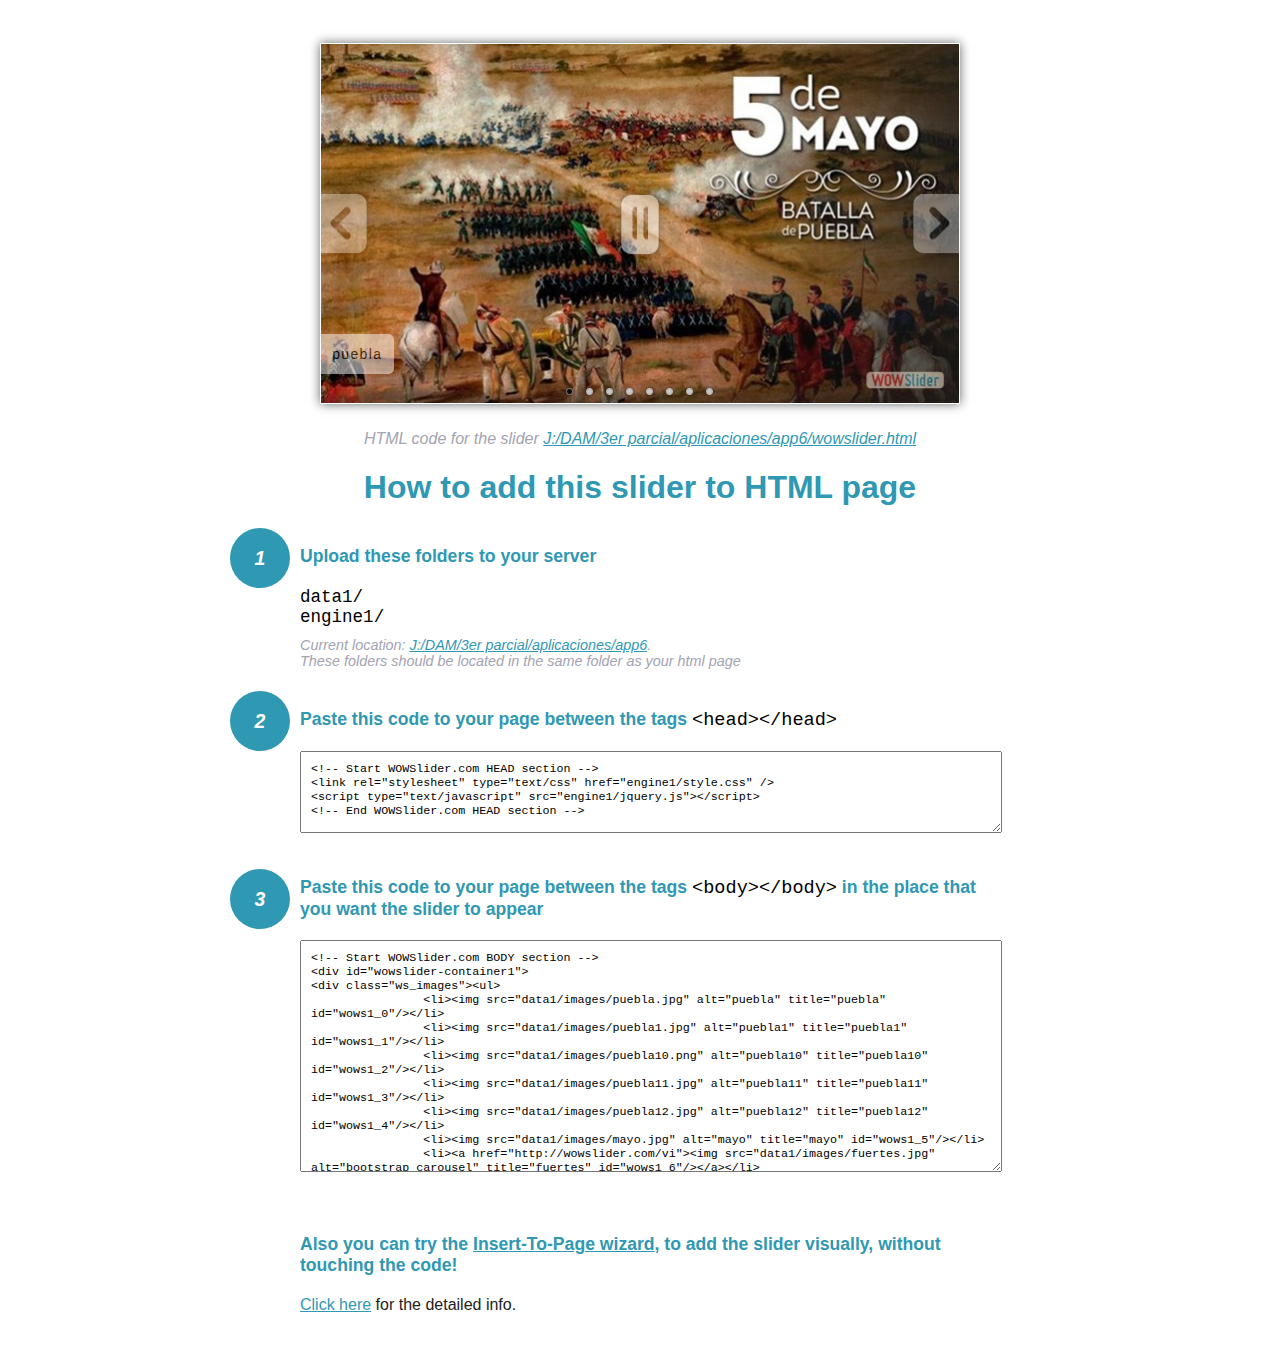
<file: wowslider-howto.html>
<!DOCTYPE html>
<html>
<head>
	<title>WOWSlider</title>
	<meta http-equiv="content-type" content="text/html; charset=utf-8" />
	<meta name="description" content="WOWSlider" />
	
	<!-- Start WOWSlider.com HEAD section --> <!-- add to the <head> of your page -->
	<link rel="stylesheet" type="text/css" href="engine1/style.css" />
	<script type="text/javascript" src="engine1/jquery.js"></script>
	<!-- End WOWSlider.com HEAD section -->


<style>
.instuction {
	font-family: sans-serif, Arial;
	display: block;
	margin: 0 auto;
	max-width: 820px;
	width: 100%;
	padding: 0 70px;
	color: #222;
	-webkit-box-sizing: border-box;
	-moz-box-sizing: border-box;
	box-sizing: border-box;
}
.instuction h1 img {
	max-width: 170px;
	vertical-align: middle;
	margin-bottom: 10px;
}
.instuction h1 {
	color: #2F98B3;
	text-align: center;
}
.instuction h2 {
	position: relative;
	font-size: 1.1em;
	color: #2F98B3;
	margin-bottom: 20px;
	margin-top: 40px;
}
.instuction h2 span.num {
	position: absolute;
	left: -70px;
	top: -18px;
	display: inline-block;
	vertical-align: middle;
	font-style: italic;
	font-size: 1.1em;
	width: 60px;
	height: 60px;
	line-height: 60px;
	text-align: center;
	background: #2F98B3;
	color: #fff;
	border-radius: 50%;
}
.instuction .mono {
	color: #000;
	font-family: monospace;
	font-size: 1.3em;
	font-weight: normal;
}
.instuction li.mono {
	font-size: 1.5em;
}

.instuction ul {
	font-size: 0.9em;
	margin-top: 0;
	padding-left: 0;
	list-style: none;
}
.instuction .note {
	color: #A3A3B2;
	font-style: italic;
	padding-top: 10px;
}
.instuction p.note {
	text-align: center;
	padding-top: 0;
	margin-top: 4px;
}
.instuction textarea {
	font-size: 0.9em;
	min-height: 60px;
	padding: 10px;
	margin: 0;
	overflow: auto;
	max-width: 100%;
	width: 100%;
}
.instuction a,
.instuction a:visited {
	color: #2F98B3;
}
</style>


</head>
<body style="margin:auto">

<br>

<!-- Start WOWSlider.com BODY section --> <!-- add to the <body> of your page -->
<div id="wowslider-container1">
<div class="ws_images"><ul>
		<li><img src="data1/images/puebla.jpg" alt="puebla" title="puebla" id="wows1_0"/></li>
		<li><img src="data1/images/puebla1.jpg" alt="puebla1" title="puebla1" id="wows1_1"/></li>
		<li><img src="data1/images/puebla10.png" alt="puebla10" title="puebla10" id="wows1_2"/></li>
		<li><img src="data1/images/puebla11.jpg" alt="puebla11" title="puebla11" id="wows1_3"/></li>
		<li><img src="data1/images/puebla12.jpg" alt="puebla12" title="puebla12" id="wows1_4"/></li>
		<li><img src="data1/images/mayo.jpg" alt="mayo" title="mayo" id="wows1_5"/></li>
		<li><a href="http://wowslider.com/vi"><img src="data1/images/fuertes.jpg" alt="bootstrap carousel" title="fuertes" id="wows1_6"/></a></li>
		<li><img src="data1/images/puebla8.jpg" alt="puebla8" title="puebla8" id="wows1_7"/></li>
	</ul></div>
	<div class="ws_bullets"><div>
		<a href="#" title="puebla"><span><img src="data1/tooltips/puebla.jpg" alt="puebla"/>1</span></a>
		<a href="#" title="puebla1"><span><img src="data1/tooltips/puebla1.jpg" alt="puebla1"/>2</span></a>
		<a href="#" title="puebla10"><span><img src="data1/tooltips/puebla10.png" alt="puebla10"/>3</span></a>
		<a href="#" title="puebla11"><span><img src="data1/tooltips/puebla11.jpg" alt="puebla11"/>4</span></a>
		<a href="#" title="puebla12"><span><img src="data1/tooltips/puebla12.jpg" alt="puebla12"/>5</span></a>
		<a href="#" title="mayo"><span><img src="data1/tooltips/mayo.jpg" alt="mayo"/>6</span></a>
		<a href="#" title="fuertes"><span><img src="data1/tooltips/fuertes.jpg" alt="fuertes"/>7</span></a>
		<a href="#" title="puebla8"><span><img src="data1/tooltips/puebla8.jpg" alt="puebla8"/>8</span></a>
	</div></div><div class="ws_script" style="position:absolute;left:-99%"><a href="http://wowslider.net">jquery slideshow</a> by WOWSlider.com v8.7</div>
<div class="ws_shadow"></div>
</div>	
<script type="text/javascript" src="engine1/wowslider.js"></script>
<script type="text/javascript" src="engine1/script.js"></script>
<!-- End WOWSlider.com BODY section -->


<div class="instuction">
	<p class="note">HTML code for the slider <a href="file:///J:/DAM/3er parcial/aplicaciones/app6/wowslider.html">J:/DAM/3er parcial/aplicaciones/app6/wowslider.html</a></p>

	<h1>
		How to add this slider to HTML page
	</h1>

	<h2><span class="num">1</span> Upload these folders to your server</h2>
	<ul>
		<li class="mono">data1/</li>
		<li class="mono">engine1/</li>
		<li class="note">Current location: <a href="file:///J:/DAM/3er parcial/aplicaciones/app6">J:/DAM/3er parcial/aplicaciones/app6</a>. <br>These folders should be located in the same folder as your html page</li>
	</ul>

	<h2><span class="num">2</span> Paste this code to your page between the tags <span class="mono">&lt;head&gt;&lt;/head&gt;</span></h2>
	<textarea onclick="this.select()">&lt;!-- Start WOWSlider.com HEAD section --&gt;
&lt;link rel=&quot;stylesheet&quot; type=&quot;text/css&quot; href=&quot;engine1/style.css&quot; /&gt;
&lt;script type=&quot;text/javascript&quot; src=&quot;engine1/jquery.js&quot;&gt;&lt;/script&gt;
&lt;!-- End WOWSlider.com HEAD section --&gt;</textarea>


	<h2><span class="num" style="top: -8px;">3</span> Paste this code to your page between the tags <span class="mono">&lt;body&gt;&lt;/body&gt;</span> in the place that you want the slider to appear</h2>
	<textarea onclick="this.select()" rows="15">&lt;!-- Start WOWSlider.com BODY section --&gt;
&lt;div id=&quot;wowslider-container1&quot;&gt;
&lt;div class=&quot;ws_images&quot;&gt;&lt;ul&gt;
		&lt;li&gt;&lt;img src=&quot;data1/images/puebla.jpg&quot; alt=&quot;puebla&quot; title=&quot;puebla&quot; id=&quot;wows1_0&quot;/&gt;&lt;/li&gt;
		&lt;li&gt;&lt;img src=&quot;data1/images/puebla1.jpg&quot; alt=&quot;puebla1&quot; title=&quot;puebla1&quot; id=&quot;wows1_1&quot;/&gt;&lt;/li&gt;
		&lt;li&gt;&lt;img src=&quot;data1/images/puebla10.png&quot; alt=&quot;puebla10&quot; title=&quot;puebla10&quot; id=&quot;wows1_2&quot;/&gt;&lt;/li&gt;
		&lt;li&gt;&lt;img src=&quot;data1/images/puebla11.jpg&quot; alt=&quot;puebla11&quot; title=&quot;puebla11&quot; id=&quot;wows1_3&quot;/&gt;&lt;/li&gt;
		&lt;li&gt;&lt;img src=&quot;data1/images/puebla12.jpg&quot; alt=&quot;puebla12&quot; title=&quot;puebla12&quot; id=&quot;wows1_4&quot;/&gt;&lt;/li&gt;
		&lt;li&gt;&lt;img src=&quot;data1/images/mayo.jpg&quot; alt=&quot;mayo&quot; title=&quot;mayo&quot; id=&quot;wows1_5&quot;/&gt;&lt;/li&gt;
		&lt;li&gt;&lt;a href=&quot;http://wowslider.com/vi&quot;&gt;&lt;img src=&quot;data1/images/fuertes.jpg&quot; alt=&quot;bootstrap carousel&quot; title=&quot;fuertes&quot; id=&quot;wows1_6&quot;/&gt;&lt;/a&gt;&lt;/li&gt;
		&lt;li&gt;&lt;img src=&quot;data1/images/puebla8.jpg&quot; alt=&quot;puebla8&quot; title=&quot;puebla8&quot; id=&quot;wows1_7&quot;/&gt;&lt;/li&gt;
	&lt;/ul&gt;&lt;/div&gt;
	&lt;div class=&quot;ws_bullets&quot;&gt;&lt;div&gt;
		&lt;a href=&quot;#&quot; title=&quot;puebla&quot;&gt;&lt;span&gt;&lt;img src=&quot;data1/tooltips/puebla.jpg&quot; alt=&quot;puebla&quot;/&gt;1&lt;/span&gt;&lt;/a&gt;
		&lt;a href=&quot;#&quot; title=&quot;puebla1&quot;&gt;&lt;span&gt;&lt;img src=&quot;data1/tooltips/puebla1.jpg&quot; alt=&quot;puebla1&quot;/&gt;2&lt;/span&gt;&lt;/a&gt;
		&lt;a href=&quot;#&quot; title=&quot;puebla10&quot;&gt;&lt;span&gt;&lt;img src=&quot;data1/tooltips/puebla10.png&quot; alt=&quot;puebla10&quot;/&gt;3&lt;/span&gt;&lt;/a&gt;
		&lt;a href=&quot;#&quot; title=&quot;puebla11&quot;&gt;&lt;span&gt;&lt;img src=&quot;data1/tooltips/puebla11.jpg&quot; alt=&quot;puebla11&quot;/&gt;4&lt;/span&gt;&lt;/a&gt;
		&lt;a href=&quot;#&quot; title=&quot;puebla12&quot;&gt;&lt;span&gt;&lt;img src=&quot;data1/tooltips/puebla12.jpg&quot; alt=&quot;puebla12&quot;/&gt;5&lt;/span&gt;&lt;/a&gt;
		&lt;a href=&quot;#&quot; title=&quot;mayo&quot;&gt;&lt;span&gt;&lt;img src=&quot;data1/tooltips/mayo.jpg&quot; alt=&quot;mayo&quot;/&gt;6&lt;/span&gt;&lt;/a&gt;
		&lt;a href=&quot;#&quot; title=&quot;fuertes&quot;&gt;&lt;span&gt;&lt;img src=&quot;data1/tooltips/fuertes.jpg&quot; alt=&quot;fuertes&quot;/&gt;7&lt;/span&gt;&lt;/a&gt;
		&lt;a href=&quot;#&quot; title=&quot;puebla8&quot;&gt;&lt;span&gt;&lt;img src=&quot;data1/tooltips/puebla8.jpg&quot; alt=&quot;puebla8&quot;/&gt;8&lt;/span&gt;&lt;/a&gt;
	&lt;/div&gt;&lt;/div&gt;&lt;div class=&quot;ws_script&quot; style=&quot;position:absolute;left:-99%&quot;&gt;&lt;a href=&quot;http://wowslider.net&quot;&gt;jquery slideshow&lt;/a&gt; by WOWSlider.com v8.7&lt;/div&gt;
&lt;div class=&quot;ws_shadow&quot;&gt;&lt;/div&gt;
&lt;/div&gt;	
&lt;script type=&quot;text/javascript&quot; src=&quot;engine1/wowslider.js&quot;&gt;&lt;/script&gt;
&lt;script type=&quot;text/javascript&quot; src=&quot;engine1/script.js&quot;&gt;&lt;/script&gt;
&lt;!-- End WOWSlider.com BODY section --&gt;</textarea>

<br><br>
<h2>Also you can try the <a href="http://wowslider.com/help/add-wowslider-to-page-2.html" target="_blank">Insert-To-Page wizard</a>, to add the slider visually, without touching the code!</h2>
<p>
	<a href="http://wowslider.com/help/add-wowslider-to-page-2.html" target="_blank">Click here</a> for the detailed info.
</p>
</div>

<br><br>
</body>
</html>
</file>
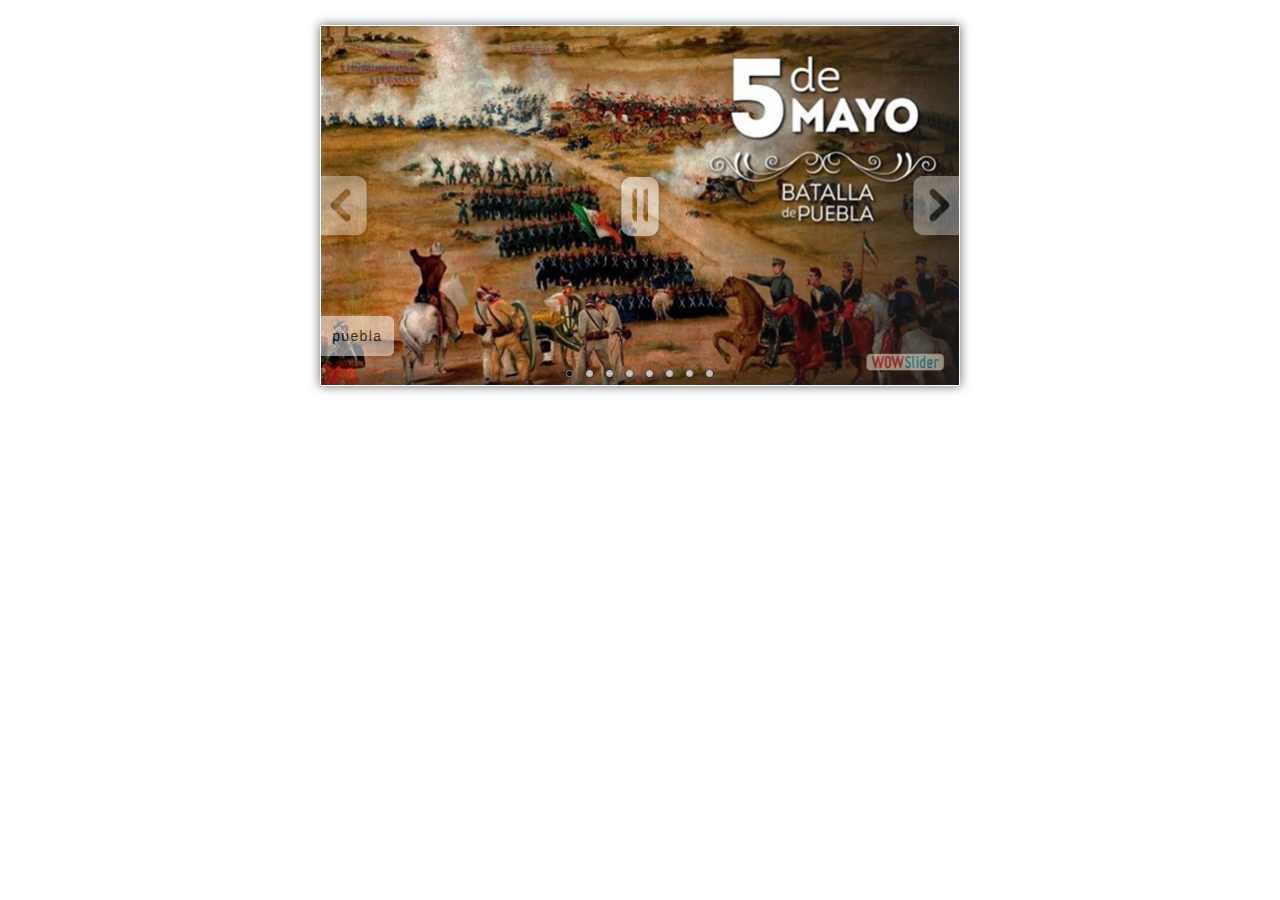
<file: wowslider.html>
<!DOCTYPE html>
<html>
<head>
	<title>Jquery slideshow</title>
	<meta http-equiv="content-type" content="text/html; charset=utf-8" />
	<meta name="description" content="Made with WOW Slider - Create beautiful, responsive image sliders in a few clicks. Awesome skins and animations. Jquery slideshow" />
	
	<!-- Start WOWSlider.com HEAD section --> <!-- add to the <head> of your page -->
	<link rel="stylesheet" type="text/css" href="engine1/style.css" />
	<script type="text/javascript" src="engine1/jquery.js"></script>
	<!-- End WOWSlider.com HEAD section -->

</head>
<body style="background-color:transparent;margin:auto">
	
	<!-- Start WOWSlider.com BODY section --> <!-- add to the <body> of your page -->
	<div id="wowslider-container1">
	<div class="ws_images"><ul>
		<li><img src="data1/images/puebla.jpg" alt="puebla" title="puebla" id="wows1_0"/></li>
		<li><img src="data1/images/puebla1.jpg" alt="puebla1" title="puebla1" id="wows1_1"/></li>
		<li><img src="data1/images/puebla10.png" alt="puebla10" title="puebla10" id="wows1_2"/></li>
		<li><img src="data1/images/puebla11.jpg" alt="puebla11" title="puebla11" id="wows1_3"/></li>
		<li><img src="data1/images/puebla12.jpg" alt="puebla12" title="puebla12" id="wows1_4"/></li>
		<li><img src="data1/images/mayo.jpg" alt="mayo" title="mayo" id="wows1_5"/></li>
		<li><a href="http://wowslider.com/vi"><img src="data1/images/fuertes.jpg" alt="bootstrap carousel" title="fuertes" id="wows1_6"/></a></li>
		<li><img src="data1/images/puebla8.jpg" alt="puebla8" title="puebla8" id="wows1_7"/></li>
	</ul></div>
	<div class="ws_bullets"><div>
		<a href="#" title="puebla"><span><img src="data1/tooltips/puebla.jpg" alt="puebla"/>1</span></a>
		<a href="#" title="puebla1"><span><img src="data1/tooltips/puebla1.jpg" alt="puebla1"/>2</span></a>
		<a href="#" title="puebla10"><span><img src="data1/tooltips/puebla10.png" alt="puebla10"/>3</span></a>
		<a href="#" title="puebla11"><span><img src="data1/tooltips/puebla11.jpg" alt="puebla11"/>4</span></a>
		<a href="#" title="puebla12"><span><img src="data1/tooltips/puebla12.jpg" alt="puebla12"/>5</span></a>
		<a href="#" title="mayo"><span><img src="data1/tooltips/mayo.jpg" alt="mayo"/>6</span></a>
		<a href="#" title="fuertes"><span><img src="data1/tooltips/fuertes.jpg" alt="fuertes"/>7</span></a>
		<a href="#" title="puebla8"><span><img src="data1/tooltips/puebla8.jpg" alt="puebla8"/>8</span></a>
	</div></div><div class="ws_script" style="position:absolute;left:-99%"><a href="http://wowslider.net">jquery slideshow</a> by WOWSlider.com v8.7</div>
	<div class="ws_shadow"></div>
	</div>	
	<script type="text/javascript" src="engine1/wowslider.js"></script>
	<script type="text/javascript" src="engine1/script.js"></script>
	<!-- End WOWSlider.com BODY section -->

</body>
</html>
</file>
<file: engine1/style.css>
/*
 *	generated by WOW Slider 8.7
 *	template Chrome
 */

#wowslider-container1 { 
	display: table;
	zoom: 1; 
	position: relative;
	width: 100%;
	max-width: 640px;
	max-height:360px;
	margin:25px auto 26px;
	z-index:90;
	text-align:left; /* reset align=center */
	font-size: 10px;
	text-shadow: none; /* fix some user styles */

	/* reset box-sizing (to boostrap friendly) */
	-webkit-box-sizing: content-box;
	-moz-box-sizing: content-box;
	box-sizing: content-box; 
}
* html #wowslider-container1{ width:640px }
#wowslider-container1 .ws_images ul{
	position:relative;
	width: 10000%; 
	height:100%;
	left:0;
	list-style:none;
	margin:0;
	padding:0;
	border-spacing:0;
	overflow: visible;
	/*table-layout:fixed;*/
}
#wowslider-container1 .ws_images ul li{
	position: relative;
	width:1%;
	height:100%;
	line-height:0; /*opera*/
	overflow: hidden;
	float:left;
	/*font-size:0;*/
	padding:0 0 0 0 !important;
	margin:0 0 0 0 !important;
}

#wowslider-container1 .ws_images{
	position: relative;
	left:0;
	top:0;
	height:100%;
	max-height:360px;
	max-width: 640px;
	vertical-align: top;
	border:solid 1px white;
	overflow: hidden;
}
#wowslider-container1 .ws_images ul a{
	width:100%;
	height:100%;
	max-height:360px;
	display:block;
	color:transparent;
}
#wowslider-container1 img{
	max-width: none !important;
}
#wowslider-container1 .ws_images .ws_list img,
#wowslider-container1 .ws_images > div > img{
	width:100%;
	border:none 0;
	max-width: none;
	padding:0;
	margin:0;
}
#wowslider-container1 .ws_images > div > img {
	max-height:360px;
}

#wowslider-container1 .ws_images iframe {
	position: absolute;
	z-index: -1;
}

#wowslider-container1 .ws-title > div {
	display: inline-block !important;
}

#wowslider-container1 a{ 
	text-decoration: none; 
	outline: none; 
	border: none; 
}

#wowslider-container1  .ws_bullets { 
	float: left;
	position:absolute;
	z-index:70;
}
#wowslider-container1  .ws_bullets div{
	position:relative;
	float:left;
	font-size: 0px;
}
/* compatibility with Joomla styles */
#wowslider-container1  .ws_bullets a {
	line-height: 0;
}

#wowslider-container1  .ws_script{
	display:none;
}
#wowslider-container1 sound, 
#wowslider-container1 object{
	position:absolute;
}

/* prevent some of users reset styles */
#wowslider-container1 .ws_effect {
	position: static;
	width: 100%;
	height: 100%;
}

#wowslider-container1 .ws_photoItem {
	border: 2em solid #fff;
	margin-left: -2em;
	margin-top: -2em;
}
#wowslider-container1 .ws_cube_side {
	background: #A6A5A9;
}


#wowslider-container1.ws_gestures {
	cursor: -webkit-grab;
	cursor: -moz-grab;
	cursor: url("[data-uri]"), move;
}
#wowslider-container1.ws_gestures.ws_grabbing {
	cursor: -webkit-grabbing;
	cursor: -moz-grabbing;
	cursor: url("[data-uri]"), move;
}

/* hide controls when video start play */
#wowslider-container1.ws_video_playing .ws_bullets,
#wowslider-container1.ws_video_playing .ws_fullscreen,
#wowslider-container1.ws_video_playing .ws_next,
#wowslider-container1.ws_video_playing .ws_prev {
	display: none;
}


/* youtube/vimeo buttons */
#wowslider-container1 .ws_video_btn {
	position: absolute;
	display: none;
	cursor: pointer;
	top: 0;
	left: 0;
	width: 100%;
	height: 100%;
	z-index: 55;
}
#wowslider-container1 .ws_video_btn.ws_youtube,
#wowslider-container1 .ws_video_btn.ws_vimeo {
	display: block;
}
#wowslider-container1 .ws_video_btn div {
	position: absolute;
	background-image: url(./playvideo.png);
	background-size: 200%;
	top: 50%;
	left: 50%;
	width: 7em;
	height: 5em;
	margin-left: -3.5em;
	margin-top: -2.5em;
}
#wowslider-container1 .ws_video_btn.ws_youtube div {
	background-position: 0 0;
}
#wowslider-container1 .ws_video_btn.ws_youtube:hover div {
	background-position: 100% 0;
}
#wowslider-container1 .ws_video_btn.ws_vimeo div {
	background-position: 0 100%;
}
#wowslider-container1 .ws_video_btn.ws_vimeo:hover div {
	background-position: 100% 100%;
}

#wowslider-container1 .ws_playpause.ws_hide {
	display: none !important;
}

* html #wowslider-container1{
	background-image: none;
}

#wowslider-container1  .ws_bullets { 
	padding: 0px; 
}
#wowslider-container1 .ws_bullets a { 
	margin-left: 0; 
	width:20px;
	height:20px;
	background: url(./bullet.png) right top;
	float: left; 
	text-indent: -4000px; 
	position:relative;
	color:transparent;
}
* html #wowslider-container1 .ws_bullets a {
	background-image: url(./bullet.gif);
}
#wowslider-container1 .ws_bullets a.ws_selbull{
	background-position: left top;
}
#wowslider-container1 .ws_bullets a:hover{
	background-position: left top;
}
#wowslider-container1 a.ws_next, #wowslider-container1 a.ws_prev {
	position:absolute;
	top:50%;
	margin-top:-3.7em;
	opacity:0.7;
	z-index:60;
	height: 7.5em;
	width: 6em;
	background-image: url(./arrows.png);
	background-size: 200%;
}
* html #wowslider-container1 a.ws_next, * html #wowslider-container1 a.ws_prev{
	background-image: url(./arrows.gif);
	filter:progid:DXImageTransform.Microsoft.Alpha(opacity=70);
}
#wowslider-container1 a.ws_next{
	background-position: 100% 0; 
	right:0;
}
#wowslider-container1 a.ws_prev {
	left:0;
	background-position: 0 0; 
}

/*playpause*/
#wowslider-container1 .ws_playpause {
    width: 6em;
    height: 7.5em;
    position: absolute;
    top: 50%;
    left: 50%;
    margin-left: -3em;
    margin-top: -3.7em;
    z-index: 59;
	background-size: 100%;
}

#wowslider-container1 .ws_pause {
    background-image: url(./pause.png);
}

#wowslider-container1 .ws_play {
    background-image: url(./play.png);
}

#wowslider-container1 .ws_pause:hover, #wowslider-container1 .ws_play:hover {
    background-position: 100% 100% !important;
}/* bottom center */
#wowslider-container1  .ws_bullets {
	bottom:26px;
	margin-bottom: -25px;
	left:50%;
}
#wowslider-container1  .ws_bullets div{
	left:-50%;
}
#wowslider-container1  .ws_bullets .ws_bulframe{
	bottom:29px;
}#wowslider-container1 .ws-title{
	position: absolute;
    font: 1.4em Tahoma, Arial, Helvetica;
	bottom:8%;
	left: 0;
	margin-right:2em;
	z-index: 50;
	color: #000000;
    letter-spacing: 0.1em;
    line-height: 1.25em;
    text-align: left;
    text-shadow: 0 0 0.15em #FFFFFF;	
}
#wowslider-container1 .ws-title div,#wowslider-container1 .ws-title span{
	display:inline-block;
	padding:0.8em;
	background:#FFF;
	-moz-border-radius:0 0.4em 0.4em 0;
	-webkit-border-radius:0 0.4em 0.4em 0;
	border-radius:0 0.4em 0.4em 0;
	opacity:0.5;
	filter:progid:DXImageTransform.Microsoft.Alpha(opacity=50);	
}
#wowslider-container1 .ws-title div{
	display:block;
	margin-top:0.5em;
	font-size: 0.857em;
}#wowslider-container1 .ws_images > ul{
	animation: wsBasic 32s infinite;
	-moz-animation: wsBasic 32s infinite;
	-webkit-animation: wsBasic 32s infinite;
}
@keyframes wsBasic{0%{left:-0%} 6.25%{left:-0%} 12.5%{left:-100%} 18.75%{left:-100%} 25%{left:-200%} 31.25%{left:-200%} 37.5%{left:-300%} 43.75%{left:-300%} 50%{left:-400%} 56.25%{left:-400%} 62.5%{left:-500%} 68.75%{left:-500%} 75%{left:-600%} 81.25%{left:-600%} 87.5%{left:-700%} 93.75%{left:-700%} }
@-moz-keyframes wsBasic{0%{left:-0%} 6.25%{left:-0%} 12.5%{left:-100%} 18.75%{left:-100%} 25%{left:-200%} 31.25%{left:-200%} 37.5%{left:-300%} 43.75%{left:-300%} 50%{left:-400%} 56.25%{left:-400%} 62.5%{left:-500%} 68.75%{left:-500%} 75%{left:-600%} 81.25%{left:-600%} 87.5%{left:-700%} 93.75%{left:-700%} }
@-webkit-keyframes wsBasic{0%{left:-0%} 6.25%{left:-0%} 12.5%{left:-100%} 18.75%{left:-100%} 25%{left:-200%} 31.25%{left:-200%} 37.5%{left:-300%} 43.75%{left:-300%} 50%{left:-400%} 56.25%{left:-400%} 62.5%{left:-500%} 68.75%{left:-500%} 75%{left:-600%} 81.25%{left:-600%} 87.5%{left:-700%} 93.75%{left:-700%} }

#wowslider-container1 .ws_images{
	-webkit-box-shadow: 0 0 10px 0 rgba(0,0,0,0.3);
	box-shadow: 0 0 10px 0 rgba(0,0,0,0.6);
}#wowslider-container1 .ws_bullets  a img{
	text-indent:0;
	display:block;
	bottom:20px;
	left:-43px;
	visibility:hidden;
	position:absolute;
    -moz-box-shadow: 0 0 5px #d6d6d6;
    box-shadow: 0 0 5px #d6d6d6;
    border: 3px solid #d6d6d6;
	max-width:none;
}
#wowslider-container1 .ws_bullets a:hover img{
	visibility:visible;
}

#wowslider-container1 .ws_bulframe div div{
	height:48px;
	overflow:visible;
	position:relative;
}
#wowslider-container1 .ws_bulframe div {
	left:0;
	overflow:hidden;
	position:relative;
	width:85px;
	background-color:#d6d6d6;
}
#wowslider-container1  .ws_bullets .ws_bulframe{
	display:none;
	overflow:visible;
	position:absolute;
	cursor:pointer;
    -moz-box-shadow: 0 0 5px #d6d6d6;
    box-shadow: 0 0 5px #d6d6d6;
    border: 3px solid #d6d6d6;
}
#wowslider-container1 .ws_bulframe span{
	display:block;
	position:absolute;
	bottom:-7px;
	margin-left:-1px;
	left:43px;
	background:url(./triangle.png);
	width:15px;
	height:6px;
}#wowslider-container1 .ws_bulframe div div{
	height: auto;
}

@media all and (max-width:760px) {
	#wowslider-container1 .ws_fullscreen {
		display: block;
	}
}
@media all and (max-width:400px){
	#wowslider-container1 .ws_controls,
	#wowslider-container1 .ws_bullets,
	#wowslider-container1 .ws_thumbs{
		display: none
	}
}
</file>
